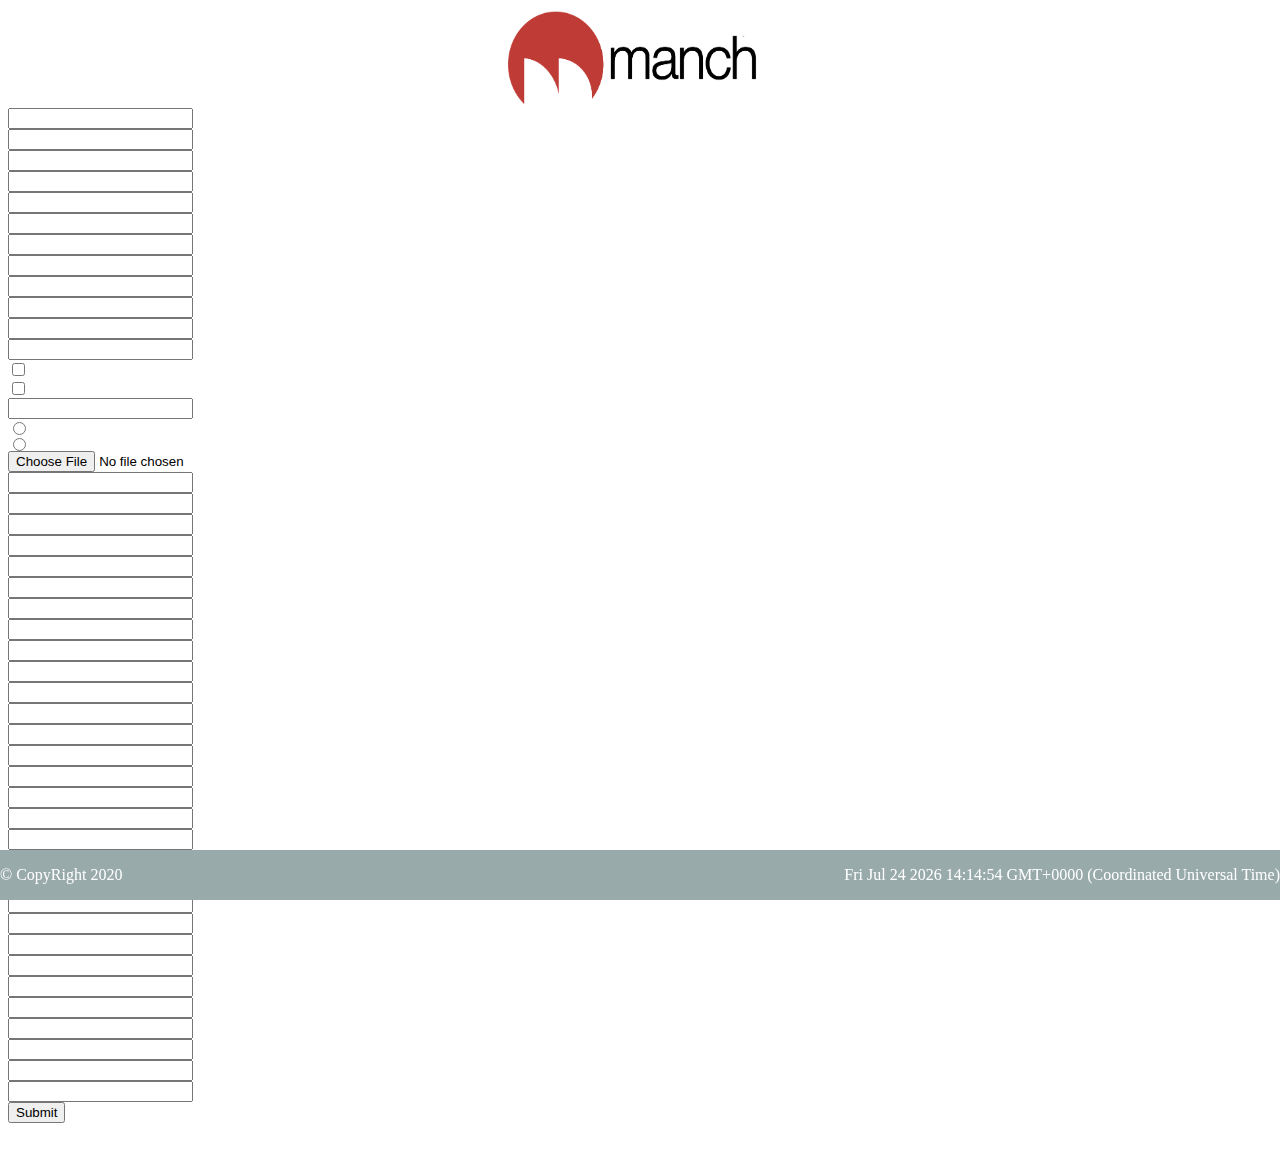
<file: embeded.html>
<html>

<head>
</script>

    <style>
        .footer {
            position: fixed;
            left: 0;
            bottom: 0;
            width: 100%;
            background-color: #99AAAB;
            color: white;
            text-align: center;
        }

        .center {
            
            display: block;
            margin-left: 500px;
            margin-right: 500px;
            width: 20%;
        }
    </style>






</head>

<body>
    
    <header><img src="logo.png" width="100px" height="100px" class="center"></header>
    
    
    
    
   
                    <div >
                        
                        <form id="myData"  ></form>
     <!-- <div id="#hide" >
         <p  > Thank u for Clicking me</p>
         <button onclick={}>Ok</button>
         
         
         
        </div> -->
     
    </div>
    
    
    
    
    <script src="https://ajax.googleapis.com/ajax/libs/jquery/3.4.1/jquery.min.js"></script>
    
    <script>
        fetch('form.json')
            .then(function (response) {
                return response.json();
            })
            .then(function (data) {
                appendData(data);
            })
            .catch(function (err) {
                console.log('error: ' + err);
            });
          // $(document).ready(function(){
                function appendData(data) {
                   
                        // $('div').text(data[0].title);
                        // $('input').attr("type",data[0].type);
                        for (var i = 0; i < data.length; i++)
                        {

                            $('<div> </div>').text(data[i].title).appendTo('#myData');
                          
                            $('<input >   </input').attr({type:data[i].type,id:data[i].id}).appendTo('#myData');
                           
                           
                           // $('<input >   </input').attr('id',data[i].id,'type',data[i].type).appendTo('#myData');
                            
                         //   $('<input >   </input').attr().appendTo('#mydata');
                            
                           

                            // $('<div> </div>').text(data[5].title).appendTo('#myData');
                            // $('<input>   </input').attr('type',data[5].type).appendTo('#myData');




                            



                              


                        }
                        

                   
                         
    
                             
  
                }
              
                $("form").on('submit',function(e){
                    e.preventDefault();
                    var firstname = $('#fname').val();
                    var lastname = $('#lname').val();
                    var email = $('#email').val();
                    var password = $('#password').val();
                    var mobile = $('#mobile').val();
                   
                  
                    
                    
                    
                    
                   
                
                 var rfname=/^[A-Z][a-z]+$/;
                 var rlname=/^[A-Z][a-z]+$/;
                 var remail = /(^[A-Za-z0-9\.]+)@([A-Za-z0-9\.]+).([A-z]{2,8})/;
                 var rpassword =/(^[A-z]{6}$)/;
                 var rmobile = /(^[0-9]{10}$)/;

                 var reg_fname = (rfname.test(firstname));
                 var reg_lname =(rlname.test(lastname));
                 var reg_email = (remail.test(email));
                 var reg_password = (rpassword.test(password));
                 var reg_mobile = (rmobile.test(mobile));
                //  if(!reg_fname)
                //  {

                //     $("#fname").parent().after("<div class='firstname' style='color:red;margin-bottom: 20px;'>Please Enter a Valid First Name</div>");
                //      $('#fname').focus();
                //     focusSet = true;
                //     return false;
                   
                    

                // }else {
                //     $("#fname").parent().next(".firstname").remove();

                // }
               
                

                // if(!reg_lname)
                //  {

                //     $("#lname").parent().after("<div class='lastname' style='color:red;margin-bottom: 20px;'>Please Enter a Valid Last  Name</div>"); 
                //      $('#lname').focus();
                //     focusSet = true;
                //     return false;
                

                // } else
                // {
                //     $("#lname").parent().next(".lastname").remove();
                    

                // }
                // if(!reg_email)
                //  {

                //     $("#email").parent().after("<div class='email' style='color:red;margin-bottom: 20px;'>Please Enter a Valid Email</div>");
                //      $('#email').focus();
                //     focusSet = true;
                //     return false;

                // } else
                // {
                //     $("#email").parent().next(".email").remove();
                   

                // }
                // if(!reg_password)
                //  {

                //     $("#password").parent().after("<div class='password' style='color:red;margin-bottom: 20px;'>Please Enter a Valid Password</div>");
                //      $('#password').focus();
                //     focusSet = true;
                //     return false;

                // } else
                // {
                //     $("#password").parent().next(".password").remove();
                    

                // }
                // if(!reg_mobile)
                //  {

                //     $("#mobile").parent().after("<div class='mobile' style='color:red;margin-bottom: 20px;'>Please Enter a Valid Mobile Number</div>");
                //     e.preventDefault(); 
                //      $('#mobile').focus();
                //     focusSet = true;
                //     return false;

                // } else
                // {
                //     $("#mobile").parent().next(".mobile").remove();
                //     return true;
                    

                // }
            });
                    

                  
                 
               

                
                
                
               
              
                

    //      if (!$('#fname').val()) {
    //     if ($("#fname").parent().next(".validation").length == 0) // only add if not added
    //     {
    //       $("#fname").parent().after("<div class='validation' style='color:red;margin-bottom: 20px;'>Please enter email address</div>");
    //     }
    //     e.preventDefault(); // prevent form from POST to server
    //     $('#fname').focus();
    //     focusSet = true;
    //   } else {
    //     $("#fname").parent().next(".validation").remove(); // remove it
    //   }
    //   if (!$('#lname').val()) {
    //     if ($("#lname").parent().next(".validation").length == 0) // only add if not added
    //     {
    //       $("#lname").parent().after("<div class='validation' style='color:red;margin-bottom: 20px;'>Please enter password</div>");
    //     }
    //     e.preventDefault(); // prevent form from POST to server
    //     if (!focusSet) {
    //       $("#lname").focus();
    //     }
    //   } else {
    //     $("#lname").parent().next(".validation").remove(); // remove it
    //   }


                
                
        
                

           

                

                

            //  });
            

        


        




        




    </script>


<br>


<div class="footer">
    <p style="text-align: left;">&#169;&nbsp;CopyRight 2020
        <span id="demo" style="float:right;"></span>
    </p>
    
    
    
</div>
<script>
    var d = new Date();
        document.getElementById("demo").innerHTML = d;


    </script>



































</body>

</html>
</file>
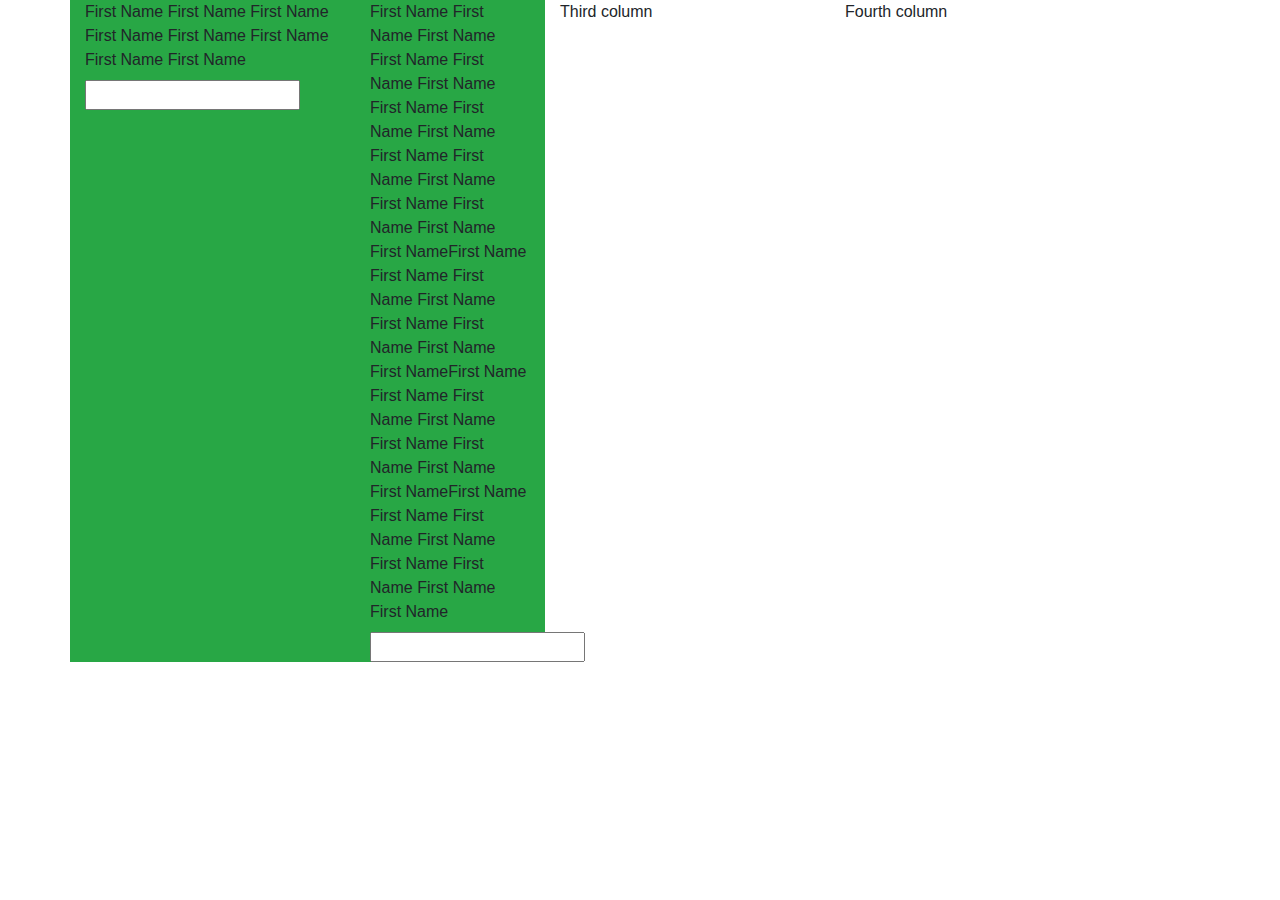
<file: test4.html>
<html>
  <head>
    <link
      rel="stylesheet"
      href="https://stackpath.bootstrapcdn.com/bootstrap/4.4.1/css/bootstrap.min.css"
      integrity="sha384-Vkoo8x4CGsO3+Hhxv8T/Q5PaXtkKtu6ug5TOeNV6gBiFeWPGFN9MuhOf23Q9Ifjh"
      crossorigin="anonymous"
    />
  </head>
  <body>
    <form>
      <div class="container">
        <div class="row">
          <div class="col-md-3 bg-success">
            <div>
              <label for=""
                >First Name First Name First Name First Name First Name First
                Name First Name First Name</label
              >

              <input type="text" />
            </div>
          </div>

          <div class="col-md-2 bg-success">
            <label for="">
              First Name First Name First Name First Name First Name First Name
              First Name First Name First Name First Name First Name First Name
              First Name First Name First Name First NameFirst Name First Name
              First Name First Name First Name First Name First Name First
              NameFirst Name First Name First Name First Name First Name First
              Name First Name First NameFirst Name First Name First Name First
              Name First Name First Name First Name First Name
            </label>

            <input type="text" />
          </div>

          <div class="col-md-3">
            Third column
          </div>
          <div class="col-md-3 ">
            Fourth column
          </div>
        </div>
      </div>
    </form>
    <script
      src="https://code.jquery.com/jquery-3.4.1.slim.min.js"
      integrity="sha384-J6qa4849blE2+poT4WnyKhv5vZF5SrPo0iEjwBvKU7imGFAV0wwj1yYfoRSJoZ+n"
      crossorigin="anonymous"
    ></script>
    <script
      src="https://cdn.jsdelivr.net/npm/popper.js@1.16.0/dist/umd/popper.min.js"
      integrity="sha384-Q6E9RHvbIyZFJoft+2mJbHaEWldlvI9IOYy5n3zV9zzTtmI3UksdQRVvoxMfooAo"
      crossorigin="anonymous"
    ></script>
    <script
      src="https://stackpath.bootstrapcdn.com/bootstrap/4.4.1/js/bootstrap.min.js"
      integrity="sha384-wfSDF2E50Y2D1uUdj0O3uMBJnjuUD4Ih7YwaYd1iqfktj0Uod8GCExl3Og8ifwB6"
      crossorigin="anonymous"
    ></script>
  </body>
</html>
</file>
